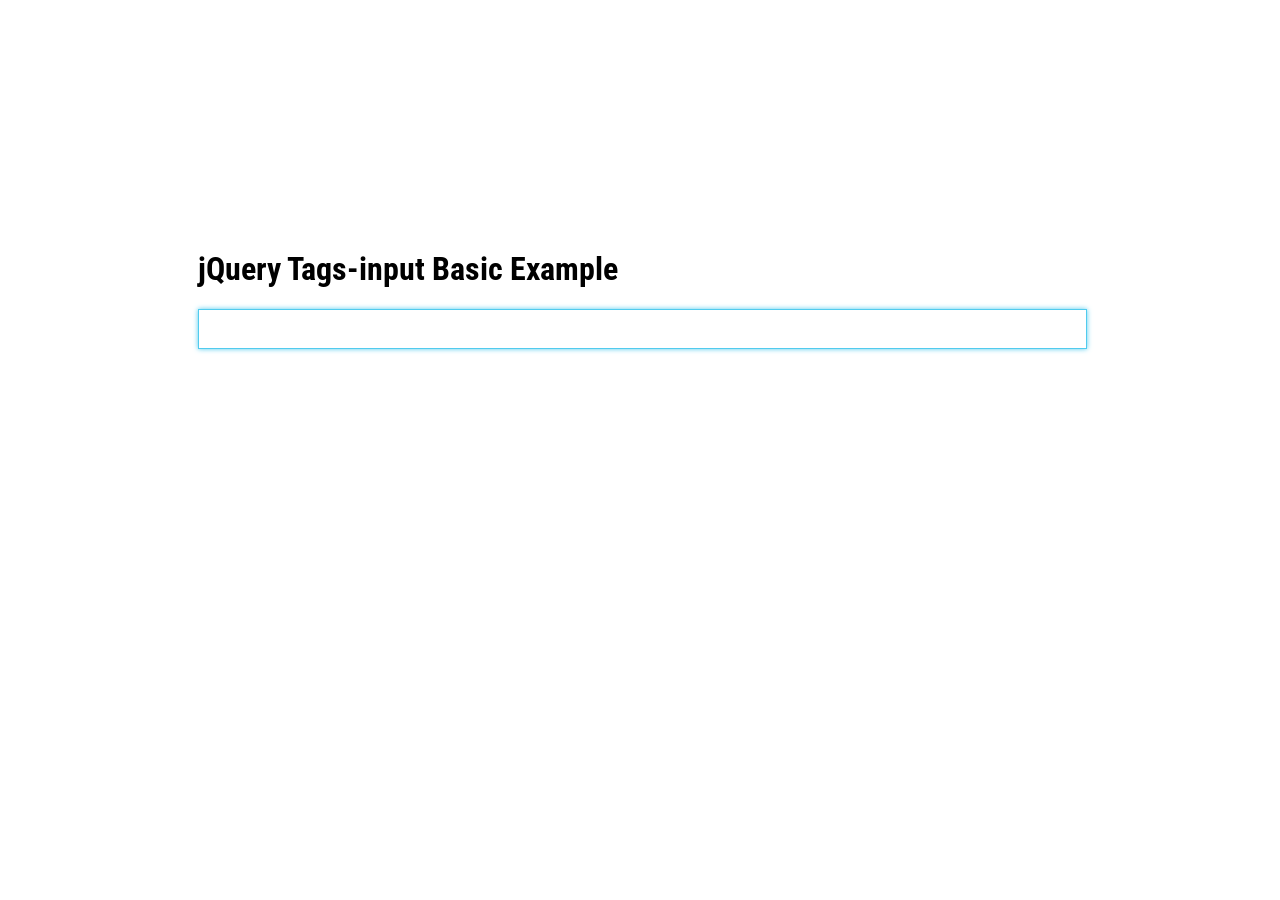
<file: index.html>
<!doctype html>
<html>
<head>
<meta charset="utf-8">
<meta http-equiv="X-UA-Compatible" content="IE=edge,chrome=1">
<meta name="viewport" content="width=device-width, initial-scale=1, shrink-to-fit=no">
<title>jQuery Tags-input Basic Example</title>
<link href='http://fonts.googleapis.com/css?family=Roboto+Condensed' rel='stylesheet' type='text/css'>
<link href="tags_arrow.css" rel="stylesheet">
<style>
    .container { margin: 250px auto; }
        /*
        Custom styles go here
         */
        #myTags {
            box-shadow: 0 0 5px rgba(81, 203, 238, 1);
            padding: 3px 0px 3px 3px;
            margin: 5px 1px 3px 0px;
            border: 1px solid rgba(81, 203, 238, 1);
        }

        .container{
            width: 70%;
        }

        body{
            font-family: 'Roboto Condensed', sans-serif;
        }

        .attachment-full{
            position: absolute;
            top: 0px;
            left: 0px;
        }
    </style>
    <!-- <link href="https://www.jqueryscript.net/css/jquerysctipttop.css" rel="stylesheet" type="text/css"> -->
</head>

<body><div id="jquery-script-menu">
<div class="jquery-script-center">
<div class="jquery-script-ads">
  <script type="text/javascript">
    google_ad_client = "ca-pub-2783044520727903";
    /* jQuery_demo */
    google_ad_slot = "2780937993";
    google_ad_width = 728;
    google_ad_height = 90;
    //-->
  </script>
<!-- <script type="text/javascript" src="https://pagead2.googlesyndication.com/pagead/show_ads.js"></script> -->
</script></div>
<div class="jquery-script-clear"></div>
</div>
</div>
    <div class="container">
        <h1>jQuery Tags-input Basic Example</h1>
        <div class="tags-input" id="myTags">
                <span class="data">
                </span>
                    <span class="autocomplete">
                    <input type="text" id="input_skill">
                    <div class="autocomplete-items">
                    </div>

                    <div class='autocomplete-items-test'></div>

                </span>
        </div>


    </div>
<script src="https://code.jquery.com/jquery-1.12.4.min.js" integrity="sha384-nvAa0+6Qg9clwYCGGPpDQLVpLNn0fRaROjHqs13t4Ggj3Ez50XnGQqc/r8MhnRDZ" crossorigin="anonymous"></script>
<script src="./tags_testx.js"></script>
        <script>
            $(function () {
                        console.log($('#myTags').tagsValues())

                    })

                    var skills_list = [];
                    var query_key;
                    function runSuggestions(element,query) {
                        skills_list = []
                        query_key = query;
                        list_select();

                    //Log input
                    // console.log(query);
                        /*
                        using ajax to populate suggestions
                        */
                        let sug_area=$(element).parents().eq(2).find('.autocomplete .autocomplete-items');
                        $.getJSON("./skills_feed/skills_feed.php?skill="+ query, function( data ) {
                            _tag_input_suggestions_data = data;
                            $.each(data,function (key,value) {
                                let template = $("<div>"+value.name+"</div>").hide()//.hide
                                sug_area.append(template)
                                    template.hide();
                                //console.log(value.name);
                                skills_list.push(value.name);
                            });
                        });

                    }

        </script>

        <div class='autocomplete-items-test'></div>

</body>
</html>
</file>
<file: tags_arrow.css>
.tags-input{
    width: 100%;
}

.tags-input input{
    border: none;
    min-height: 30px;
}

.tags-input input:focus{
    border: none;
    box-shadow: none;
    outline: none;
    padding-top: 0px !important;
    padding-bottom: 0px !important;

}


.tags-input .tag{
    padding-top:2px ;
    padding-bottom: 2px;
    border: 2px solid #5f6368;
    border-radius: 5px;
    padding-left: 7px;
    padding-right: 7px;
    font-size: 12px;
    color: black;
    margin: 5px;
    display: inline-block;
}

.tags-input .tag .text{
    margin-right: 5px;
}
.tags-input .tag .close{
    border-radius: 50%;
    min-height: 20px;
    padding-left: 4px;
    cursor: -webkit-grabbing;
    cursor: grabbing;
    padding-right: 4px;
    color: black;
    font-weight: bolder;
}

.tags-input .autocomplete {
    /*the container must be positioned relative:*/
    position: relative;
    display: inline-block;
}
.tags-input .autocomplete-items {
    position: absolute;
    /* border: 1px solid #d4d4d4; */
    border-bottom: none;
    border-top: none;
    z-index: 99;
    /*position the autocomplete items to be the same width as the container:*/
    top: 100%;
    left: 0;
    right: 0;
}
.tags-input .autocomplete-items div {
    padding: 10px;
    cursor: pointer;
    background-color: #fff;
    border-bottom: 1px solid #d4d4d4;
}


.tags-input .autocomplete-items div:hover {
    /*when hovering an item:*/
    background-color: #e9e9e9;
}
.tags-input .autocomplete-active {
    /*when navigating through the items using the arrow keys:*/
    background-color: DodgerBlue !important;
    color: #ffffff;
}

.highlight_arrow {
    background-color: #e9e9e9;
}

.autocomplete-items-test {
    font-size: 20px;

    position: absolute;
    /* border: 1px solid #d4d4d4; */
    border-bottom: none;
    border-top: none;
    z-index: 99;
    /*position the autocomplete items to be the same width as the container:*/
    top: 100%;
    left: 0;
    right: 0;
}

.div-items {
    font-size: 20px;
    padding: 10px;
    cursor: pointer;
    border-bottom: 1px solid #d4d4d4;
}

.div-items:hover {
    font-size: 20px;
    padding: 10px;
    cursor: pointer;
    background-color: #fff;
    border-bottom: 1px solid #d4d4d4;
    background-color: #e9e9e9;
}

/* /////// */
.droup_down_x {
    position: absolute;
    /* border: 1px solid #d4d4d4; */
    border-bottom: none;
    border-top: none;
    z-index: 99;
    /*position the autocomplete items to be the same width as the container:*/
    top: 100%;
    left: 0;
    right: 0;
}
</file>
